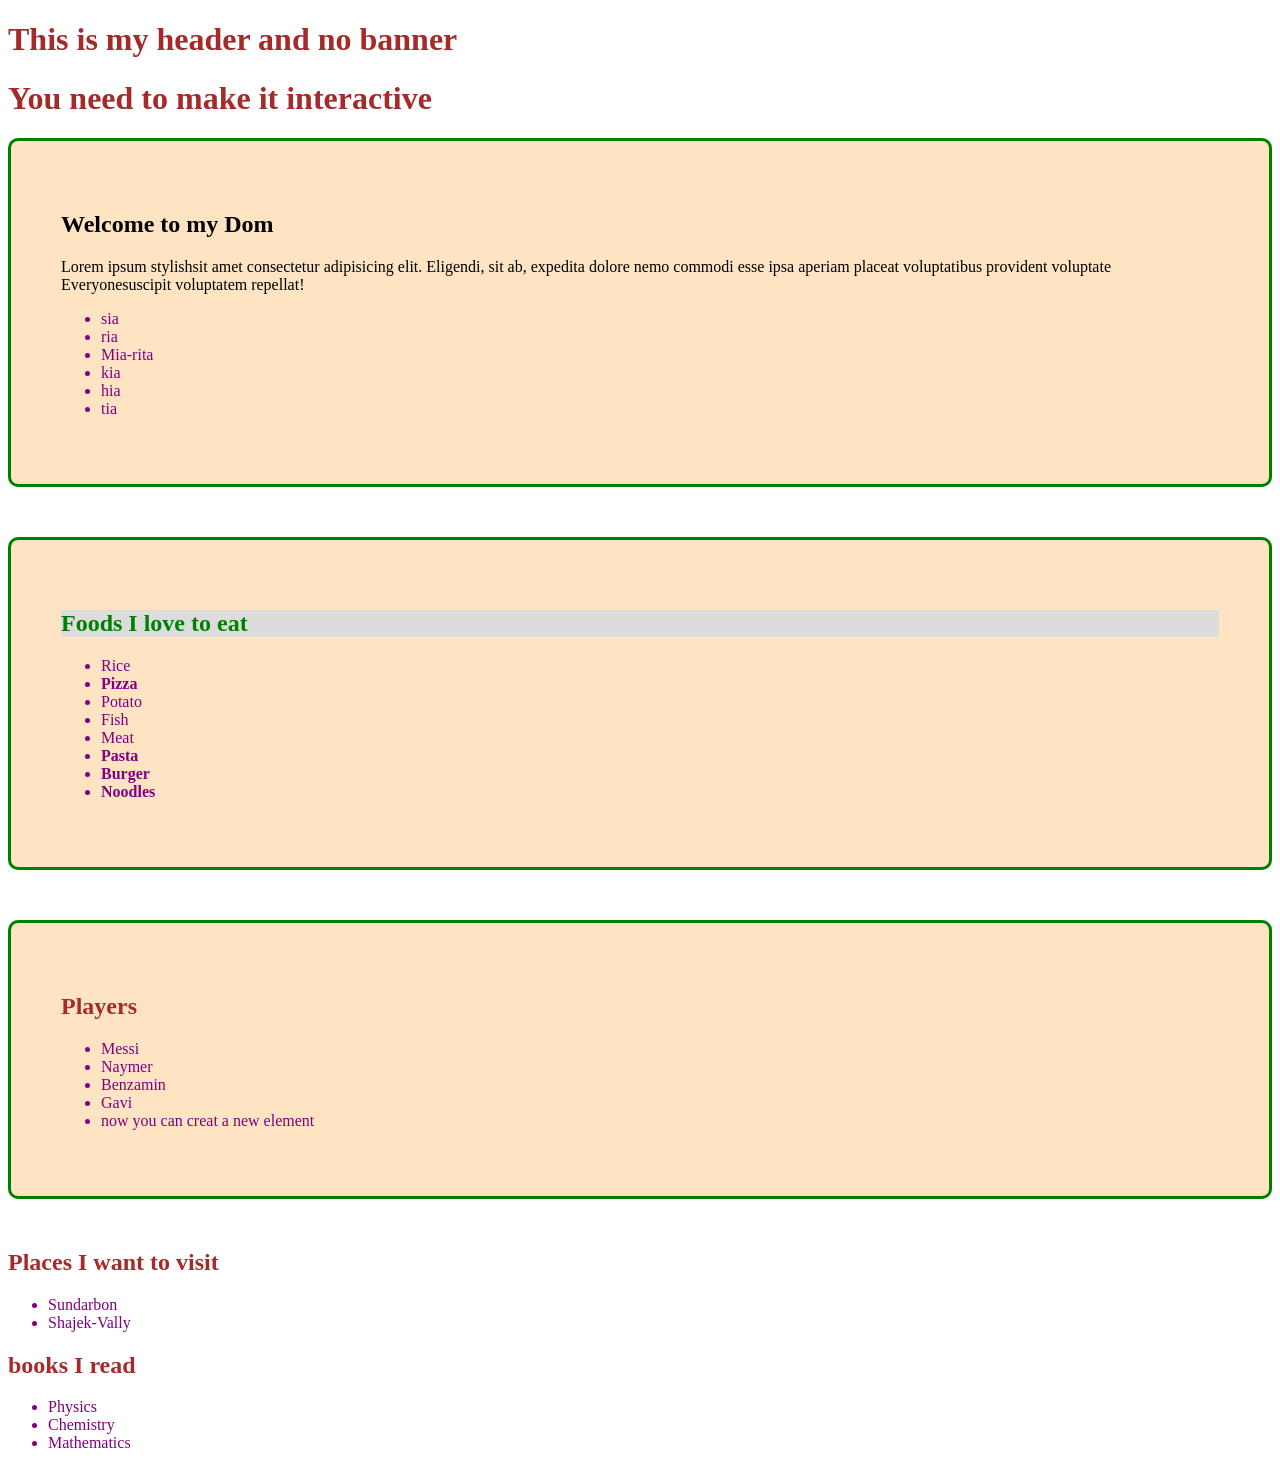
<file: index.html>
<!DOCTYPE html>
<html lang="en">
<head>
    <meta charset="UTF-8">
    <meta name="viewport" content="width=device-width, initial-scale=1.0">
    <title>Tour of Dom</title>
    <style>
        h1{
            color: brown;
        }
        #food-title{
            color: green;
            background-color: gainsboro;
        }
.food .fast-food {font-weight: 800;

}
.bg-red{
    background-color: red;
}
.bold{
    font-size: 3em;
}
.bold{
    font-weight: 900;
}
      
    </style>
    <link rel="stylesheet" href="style.css">
</head>
<body>
    <header>
       <h1>This is my header and no banner</h1> 
       <h1>You need to make it interactive</h1> 
    </header>
    <main id="main-content">
    <section id="names" class="persons">
        <h2>Welcome to my<span> Dom </span></h2>
        <p>Lorem ipsum <span>stylish</span>sit amet consectetur adipisicing elit. Eligendi, sit ab, expedita dolore nemo commodi esse ipsa aperiam placeat voluptatibus provident voluptate <span>Everyone</span>suscipit voluptatem repellat!</p>
       <ul>
        <li>sia</li>
        <li>ria</li>
        <li id="pooky">mia</li>
        <li>kia</li>
        <li>hia</li>
        <li>tia</li>
       </ul>
    </section>
    <section class="food">
        <h1 id="food-title">
            Foods I love
        </h1>
        <ul>
            <li>Rice</li>
            <li class="fast-food">Pizza</li>
            <li>Potato</li>
            <li>Fish</li>
            <li>Meat</li>
            <li class="fast-food">Pasta</li>
            <li class="fast-food">Burger</li>
            <li class="fast-food">Noodles</li>
        </ul>
    </section>
    <section id="players-container">
        <h1>Players</h1>
        <ul id="player-list">
            <li>Messi</li>
            <li>Naymer</li>
            <li>Benzamin</li>
            <li>Gavi</li>
            <!-- <li>pele</li> -->
        </ul>
    </section>
    </main>
    <script>
    // console.log ("Hello Everyone")
    // console.log ("Bye Everyone")
    // console.log("Document Object Model")
    const student = {
        name : "summa",
        id : 204 ,
        study : function(subject) {
            // console.log("studying current subject: " , subject );
        }
        // document.getElementsByName
           }
            const liCollection = document.getElementsByTagName("li")
        // console.log(liCollection)
        for(const li of liCollection){
            // console.log(li.innerText)
        }
        const allHeading = document.getElementsByTagName("h1");
        for (const heading of allHeading) {
            // console.log(heading.innerText)
        }
        // get by id
        const foodTitleH1 = document.getElementById("food-title");
        // console.log(foodTitleH1.innerText);
        foodTitleH1.innerText = " Foods I love to eat";
        const pookyElement = document.getElementById('pooky');
        pookyElement.innerText = "Mia-rita"

        const foodElements = document.getElementsByClassName("fast-food")
// console.log(foodElements);
for(const food of foodElements){
    // console.log(food.innerText)
}
const spanElements = document.querySelectorAll("#names p span");
for(const span of spanElements){
    // console.log(span.innerText); 
}



    </script>
    <script src="js/script.js"></script>
    <script src="js/cssIn.js"></script>
    <script src="js/child.js"></script>
    <script src="js/append.js"></script>
</body>
</html>
</file>
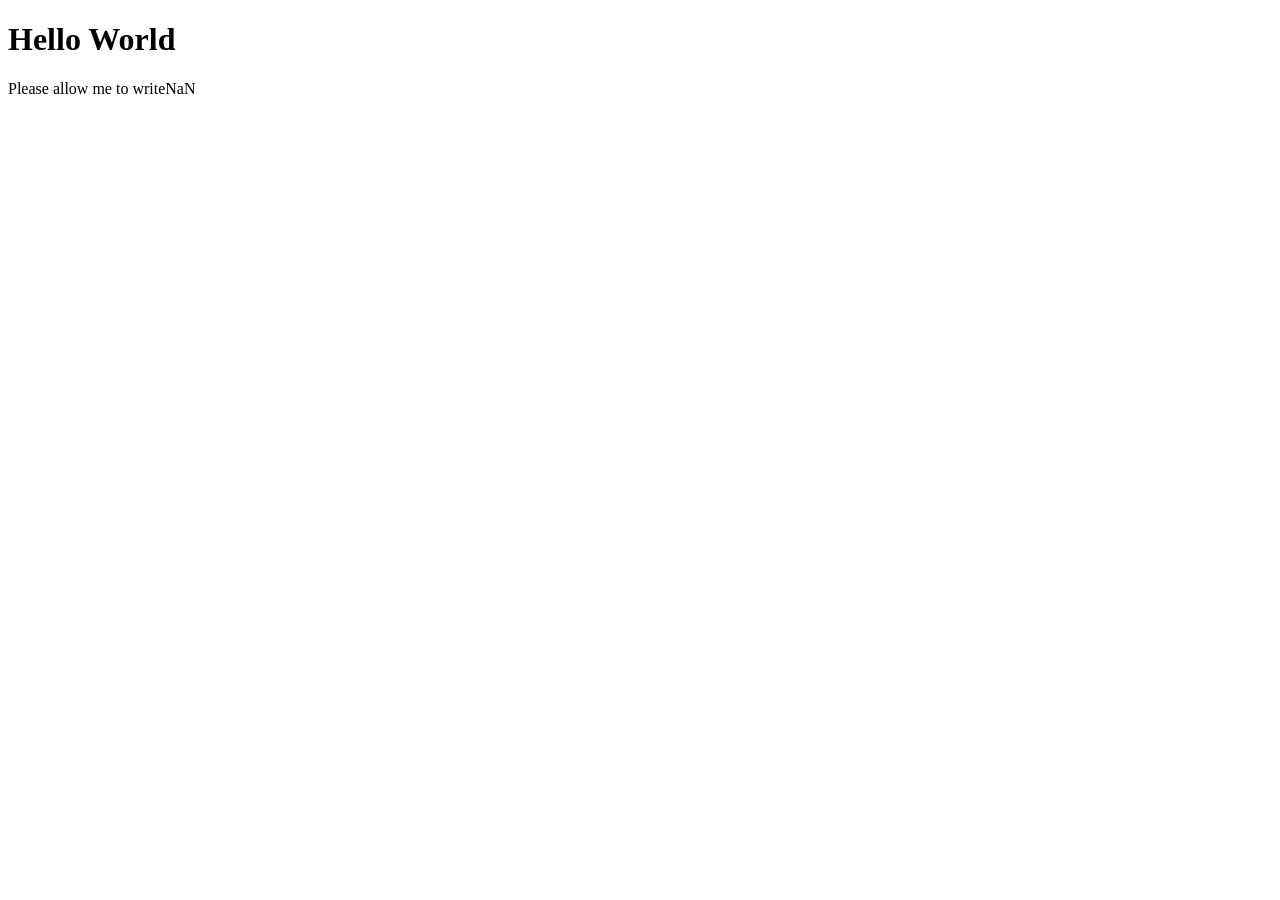
<file: All-About-DOM/Alert-Confirm-Prompt/index.html>
<!DOCTYPE html>
<html lang="en">

<head>
    <meta charset="UTF-8">
    <meta name="viewport" content="width=device-width, initial-scale=1.0">
    <title>Prompt</title>
</head>

<body>
    <h1>Hello World</h1>
    <script src="script.js"></script>
</body>

</html>
</file>
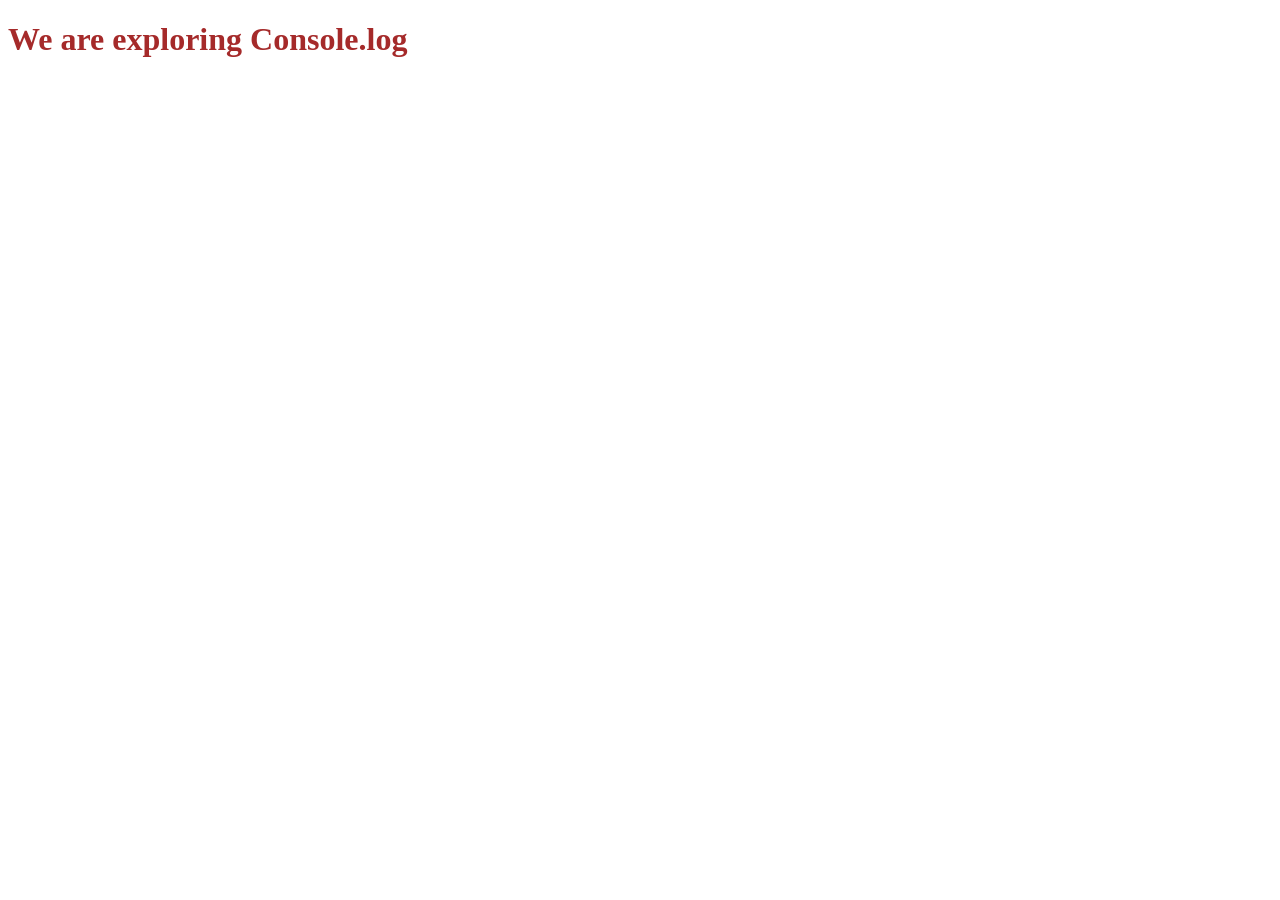
<file: All-About-DOM/Console.Obj/index.html>
<!DOCTYPE html>
<html lang="en">

<head>
    <meta charset="UTF-8">
    <meta name="viewport" content="width=device-width, initial-scale=1.0">
    <title>Console</title>
    <style>
        h1 {
            color: brown;
            font-size: 2rem;
        }
    </style>
</head>

<body>
    <h1>We are exploring Console.log</h1>

    <script src="script.js"></script>
</body>

</html>
</file>
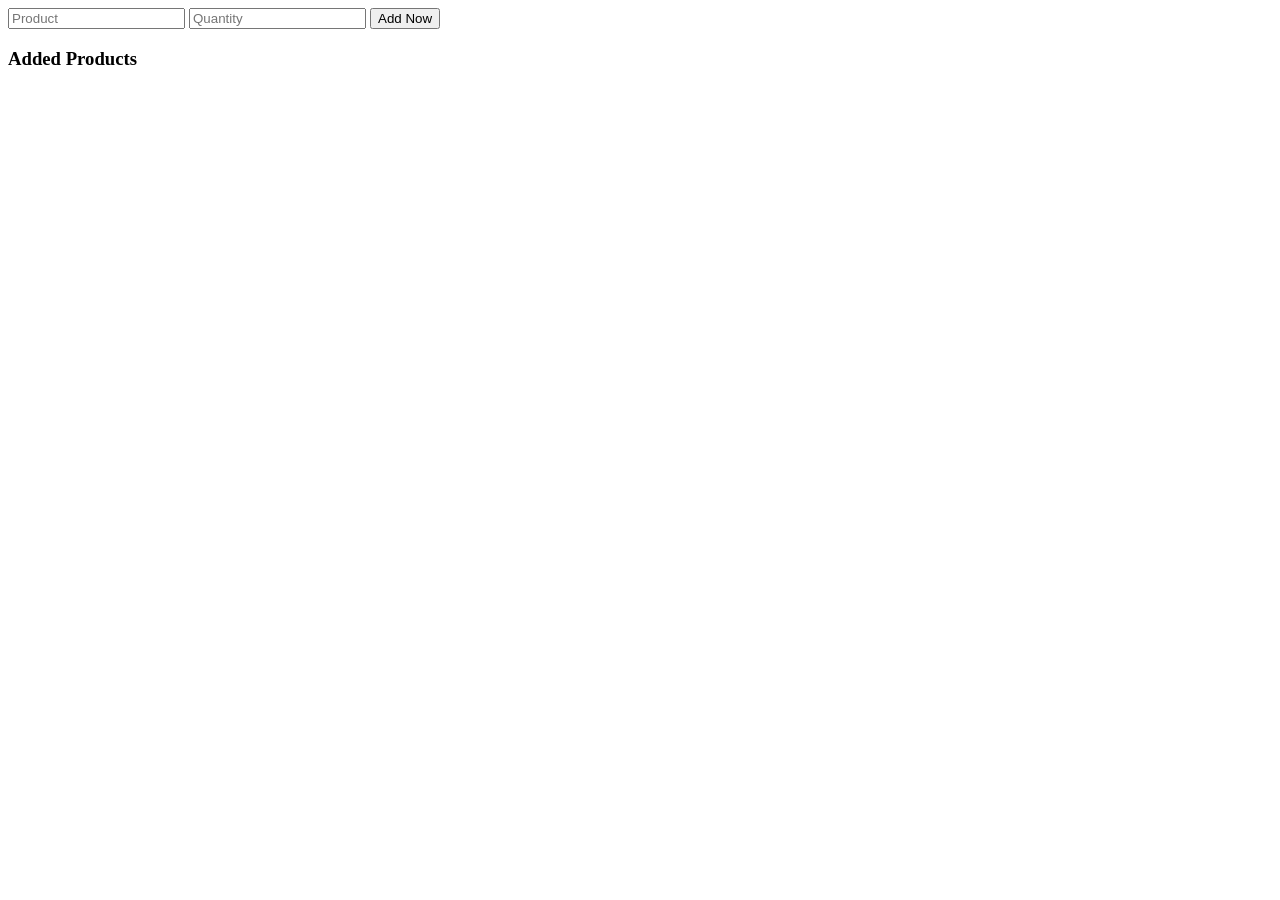
<file: Browser-Storage/Shopping-Cart/index.html>
<!DOCTYPE html>
<html lang="en">
<head>
    <meta charset="UTF-8">
    <meta name="viewport" content="width=device-width, initial-scale=1.0">
    <title>Shopping Cart</title>
</head>
<body>
    <input id="product" type="text" placeholder="Product">
    <input id="quantity" type="text" placeholder="Quantity">
    <button onclick="handleAddProduct()">Add Now</button>
<div>
    <h3>Added Products</h3>
    <ul id="products-container">

    </ul>
</div>

    <script src="script.js"></script>
</body>
</html>
</file>
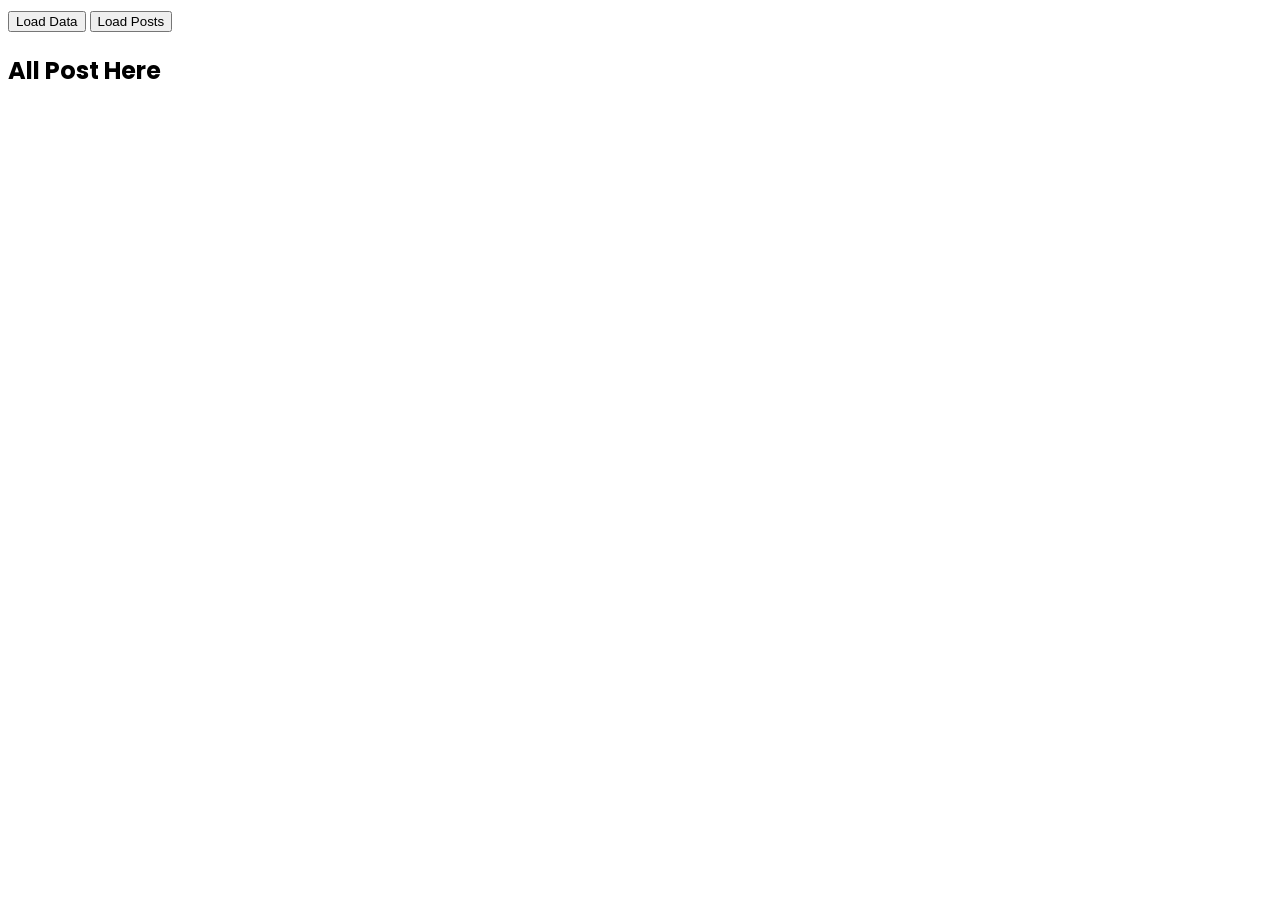
<file: JSON/home.html>
<!DOCTYPE html>
<html lang="en">

<head>
  <meta charset="UTF-8">
  <meta name="viewport" content="width=device-width, initial-scale=1.0">
  <link rel="preconnect" href="https://fonts.googleapis.com">
  <link rel="preconnect" href="https://fonts.gstatic.com" crossorigin>
  <link
    href="https://fonts.googleapis.com/css2?family=Poppins:ital,wght@0,100;0,200;0,300;0,400;0,500;0,600;0,700;0,800;0,900;1,100;1,200;1,300;1,400;1,500;1,600;1,700;1,800;1,900&display=swap"
    rel="stylesheet">
  <title>Json</title>
  <style>
    body {
      font-family: 'Poppins', sans-serif;
    }

    #post-container {
      max-width: 980px;
      margin: 40px auto;
      display: grid;
      grid-template-columns: repeat(3, 1fr);
      grid-gap: 20px;
      row: gap 30px;
    }

    .post-card {
  background: #fff;
  padding: 20px;
  margin: 0;              
 width: auto;
  height: 100%;             
  box-sizing: border-box;   
 
  border: 1px solid blueviolet;
  border-radius: 15px;
  box-shadow: 2px 4px 8px rgba(3, 3, 3, 0.8);
  transition: 0.5s;
}
    .post-card {
      text-align: justify;
    }

    .post-card:hover {
      transform: translateY(-5px);
    }

    .user-id {
      background: #2563eb;
      color: white;
      padding: 4px 8px;
      border-radius: 20px;
      font-size: 12px;
      display: inline-block;
      margin-bottom: 10px;
    }

    .title {
      font-size: 18px;
      margin-bottom: 10px;
      text-transform: capitalize;
    }

    .body {
      color: rgb(194, 194, 163);
      font-size: 14px;
    }
  </style>
</head>

<body>
  <button onclick="dataLoad()">Load Data</button>
  <button onclick="loadPosts()">Load Posts</button>
  <!-- <ol id="post-container">
  </ol> -->
  <h2>All Post Here</h2>
  <div id="post-container">
   

  </div>
  <!-- link Js -->
  <script src="json.js"></script>
  <!-- <script src="dataLoad.js"></script> -->


</body>

</html>
</file>
<file: style.css>
li{color: purple;}

.section-card {
    background-color: aquamarine;
    margin-bottom: 10px;
    border-radius: 15px;
    padding: 10px;
    border: 2px solid red;
}
</file>
